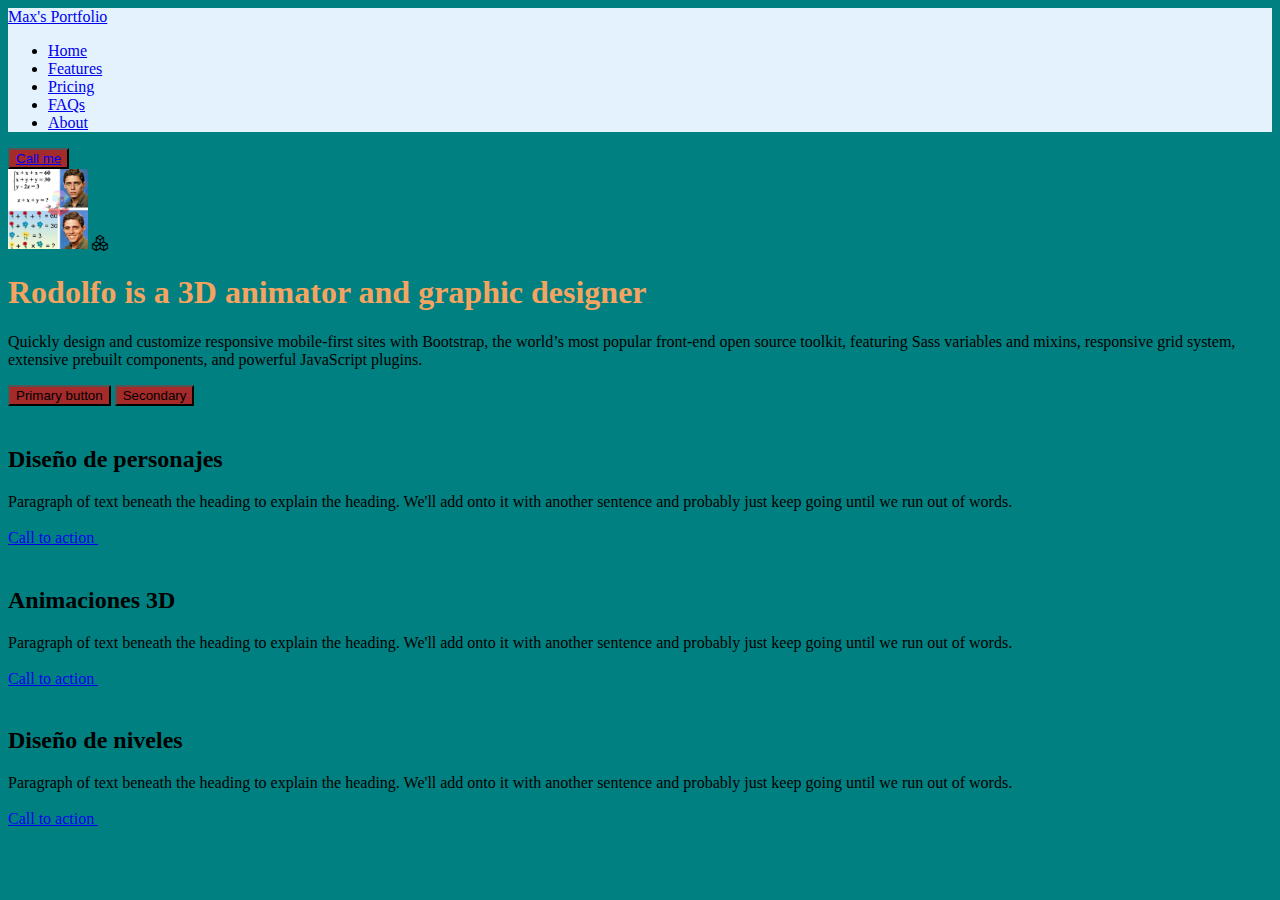
<file: index.html>
<!DOCTYPE html>
<html lang="en">
<head>
    <meta charset="UTF-8">
    <meta http-equiv="X-UA-Compatible" content="IE=edge">
    <meta name="viewport" content="width=device-width, initial-scale=1.0">
    <title>Document</title>
    
    <!-- Bootstrap Style -->
    <link href="https://cdn.jsdelivr.net/npm/bootstrap@5.1.3/dist/css/bootstrap.min.css" rel="stylesheet" integrity="sha384-1BmE4kWBq78iYhFldvKuhfTAU6auU8tT94WrHftjDbrCEXSU1oBoqyl2QvZ6jIW3" crossorigin="anonymous">
    
    <!-- Bootstrap-icons -->
    <link rel="stylesheet" href="https://cdn.jsdelivr.net/npm/bootstrap-icons@1.8.1/font/bootstrap-icons.css">
    <link rel="stylesheet" href="style.css">
    
</head>
<body>

  
    <header class="d-flex flex-wrap justify-content-center py-3 px-4 mb-4 border-bottom fixed-top" style="background-color: #e3f2fd;">
       
      <a href="/" class="d-flex align-items-center mb-3 mb-md-0 me-md-auto text-dark text-decoration-none">
          
            <span class="fs-4">Max's Portfolio</span>
        </a>
  
        <ul class="nav nav-pills">
          <li class="nav-item"><a href="#" class="nav-link active" aria-current="page">Home</a></li>
          <li class="nav-item"><a href="#" class="nav-link">Features</a></li>
          <li class="nav-item"><a href="#" class="nav-link">Pricing</a></li>
          <li class="nav-item"><a href="#" class="nav-link">FAQs</a></li>
          <li class="nav-item"><a href="#" class="nav-link">About</a></li>
        </ul>
      </header>
      <button type="button" class="btn btn-warning fab"><a href="mailto:sds@gmail.com">Call me</a></button> 
      <div class="px-4 py-5 my-5 text-center">
        <img class="d-block mx-auto mb-4" src="meme.jpeg" alt="" width="80" height="80">
        <i class="bi bi-boxes fs-1"></i>
        <h1 class="display-5 fw-bold">Rodolfo is a 3D animator and graphic designer</h1>
        <div class="col-lg-6 mx-auto">
          <p class="lead mb-4">Quickly design and customize responsive mobile-first sites with Bootstrap, the world’s most popular front-end open source toolkit, featuring Sass variables and mixins, responsive grid system, extensive prebuilt components, and powerful JavaScript plugins.</p>
          <div class="d-grid gap-2 d-sm-flex justify-content-sm-center">
            <button type="button" class="btn btn-primary btn-lg px-4 gap-3">Primary button</button>
            <button type="button" class="btn btn-outline-secondary btn-lg px-4">Secondary</button>
          </div>
        </div>
      </div>

    <!-- Features boostrap -->
      <div class="container">
        <!-- <h2 class="pb-2 border-bottom">Columns with icons</h2> -->
        <div class="row g-4 py-5 row-cols-1 row-cols-lg-3">
          <div class="feature col">
            <div class="feature-icon bg-primary bg-gradient">
              <svg class="bi" width="1em" height="1em"><use xlink:href="#collection"/></svg>
            </div>
            <h2>Diseño de personajes</h2>
            <p>Paragraph of text beneath the heading to explain the heading. We'll add onto it with another sentence and probably just keep going until we run out of words.</p>
            <a href="#" class="icon-link">
              Call to action
              <svg class="bi" width="1em" height="1em"><use xlink:href="#chevron-right"/></svg>
            </a>
          </div>
          <div class="feature col">
            <div class="feature-icon bg-primary bg-gradient">
              <svg class="bi" width="1em" height="1em"><use xlink:href="#people-circle"/></svg>
            </div>
            <h2>Animaciones 3D</h2>
            <p>Paragraph of text beneath the heading to explain the heading. We'll add onto it with another sentence and probably just keep going until we run out of words.</p>
            <a href="#" class="icon-link">
              Call to action
              <svg class="bi" width="1em" height="1em"><use xlink:href="#chevron-right"/></svg>
            </a>
          </div>
          <div class="feature col">
            <div class="feature-icon bg-primary bg-gradient">
              <svg class="bi" width="1em" height="1em"><use xlink:href="#toggles2"/></svg>
            </div>
            <h2>Diseño de niveles</h2>
            <p>Paragraph of text beneath the heading to explain the heading. We'll add onto it with another sentence and probably just keep going until we run out of words.</p>
            <a href="#" class="icon-link">
              Call to action
              <svg class="bi" width="1em" height="1em"><use xlink:href="#chevron-right"/></svg>
            </a>
          </div>
        </div>
      </div>

    <!-- Bootstrap JS -->
    <script src="https://cdn.jsdelivr.net/npm/bootstrap@5.1.3/dist/js/bootstrap.bundle.min.js" integrity="sha384-ka7Sk0Gln4gmtz2MlQnikT1wXgYsOg+OMhuP+IlRH9sENBO0LRn5q+8nbTov4+1p" crossorigin="anonymous"></script>
    
</body>
</html>
</file>
<file: style.css>
/*CSS Index*/
body {
    background-color: teal;
}

h1 {
    color:sandybrown;
}

hr {
    border-color: rebeccapurple;
    border-style: dotted;
    background-color: salmon;
    width: 50%;
}

.meme{
    border-radius:100px; 
    margin: 24px;
}


button{
    background-color: brown;
    cursor: pointer;
}
button:hover {
    background-color: yellow;
    -webkit-box-shadow: 35px 53px 5px 0px rgba(0,0,0,0.75);
    -moz-box-shadow: 35px 53px 5px 0px rgba(0,0,0,0.75);
    box-shadow: 35px 53px 5px 0px rgba(0,0,0,0.75);
    transform: rotate(360deg);
    transition: 5s;
}

#aloha {
    background-color: antiquewhite;
}

.card .container span{
    font: rgb(22, 197, 52);
}

.card{
    background-color: aqua;
    width: 150px;
}







/*CSS Portfolio*/
input[type=text] {
    border: none;
    border-bottom: 1px solid purple;
}

input[type=button], input[type=submit], input[type=reset] {
    background-color: purple;
    border: none;
    color: white;
    padding: 16px 32px;
    text-decoration: none;
    margin: 4px 2px;
}
</file>
